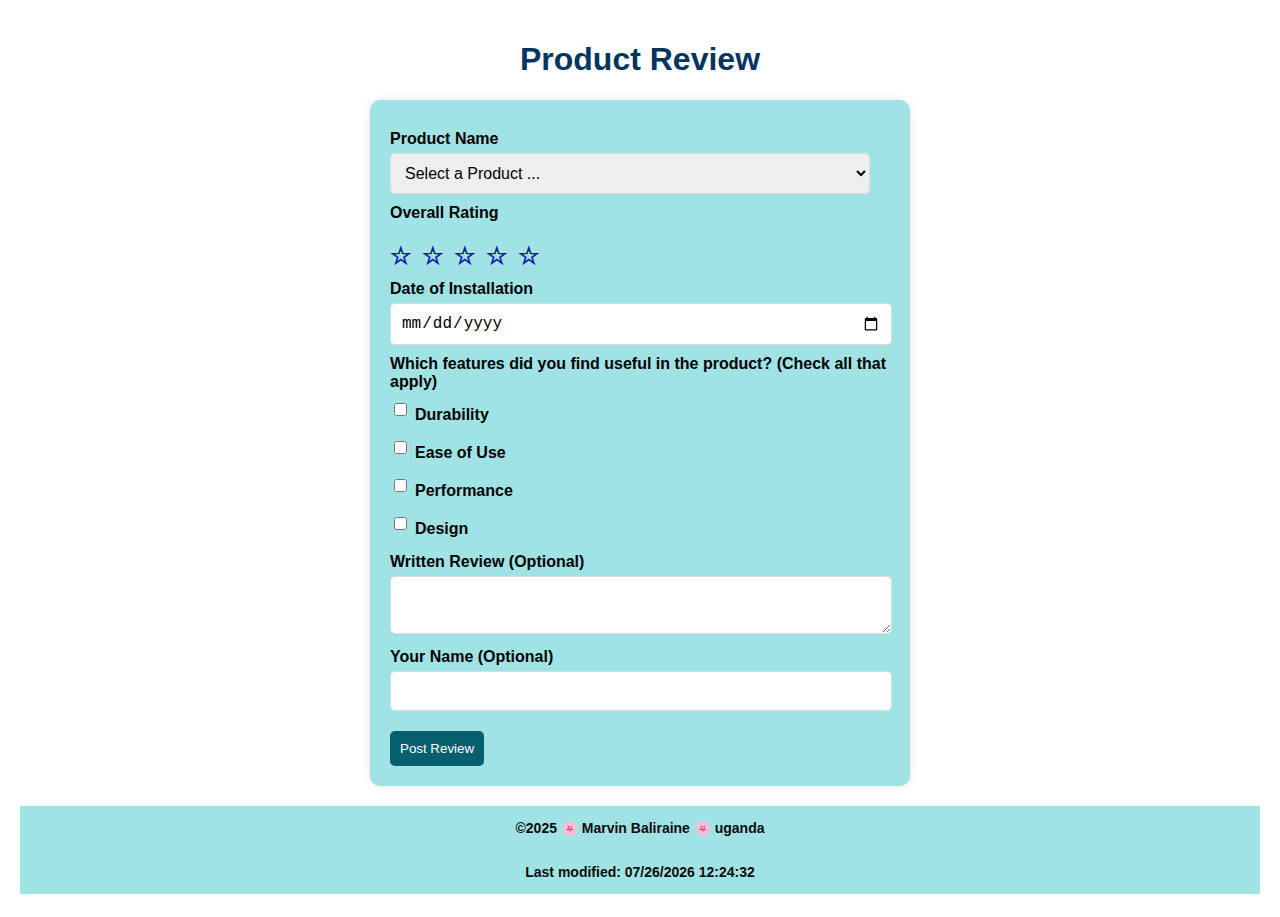
<file: form.html>
<!DOCTYPE html>
<html lang="en">
<head>
    <meta charset="UTF-8">
    <meta name="viewport" content="width=device-width, initial-scale=1.0">
    <title>Product Review</title>
    <meta name="author" content="Marvin Baliraine">
    <meta name="description" content="A WDD customer product review form">
    <link rel="stylesheet" href="styles/form.css">
    <script src="scripts/form.js" type="text/javascript" defer></script>
</head>
<body>
    <h1>Product Review</h1>
    <form id="reviewForm" method="get" action="review.html">
        <label for="productName">Product Name</label>
        <select id="productName" name="productName" required>
            <option value="" disabled selected>Select a Product ...</option>
        </select>

        <label>Overall Rating</label>
        <div class="rating">
            <input type="radio" id="star1" name="rating" value="1" required>
            <label for="star1">☆</label>
            <input type="radio" id="star2" name="rating" value="2">
            <label for="star2">☆</label>
            <input type="radio" id="star3" name="rating" value="3">
            <label for="star3">☆</label>
            <input type="radio" id="star4" name="rating" value="4">
            <label for="star4">☆</label>
            <input type="radio" id="star5" name="rating" value="5">
            <label for="star5">☆</label>
        </div>

        <label for="installationDate">Date of Installation</label>
        <input type="date" id="installationDate" name="installationDate" required>

        <label>Which features did you find useful in the product? (Check all that apply)</label>
        <div class="features">
            <div class="feature-item">
                <input type="checkbox" id="durability" name="features" value="Durability">
                <label for="durability">Durability</label>
            </div>
            <div class="feature-item">
                <input type="checkbox" id="easeOfUse" name="features" value="Ease of Use">
                <label for="easeOfUse">Ease of Use</label>
            </div>
            <div class="feature-item">
                <input type="checkbox" id="performance" name="features" value="Performance">
                <label for="performance">Performance</label>
            </div>
            <div class="feature-item">
                <input type="checkbox" id="design" name="features" value="Design">
                <label for="design">Design</label>
            </div>
        </div>

        <label for="writtenReview">Written Review (Optional)</label>
        <textarea id="writtenReview" name="writtenReview"></textarea>

        <label for="userName">Your Name (Optional)</label>
        <input type="text" id="userName" name="userName">

        <input type="submit" value="Post Review">
    </form>
    <footer>
       <p>©2025 🌸 Marvin Baliraine 🌸 uganda</p>  
       <p id="lastModified"></p>
    </footer>
</body>
</html>
</file>
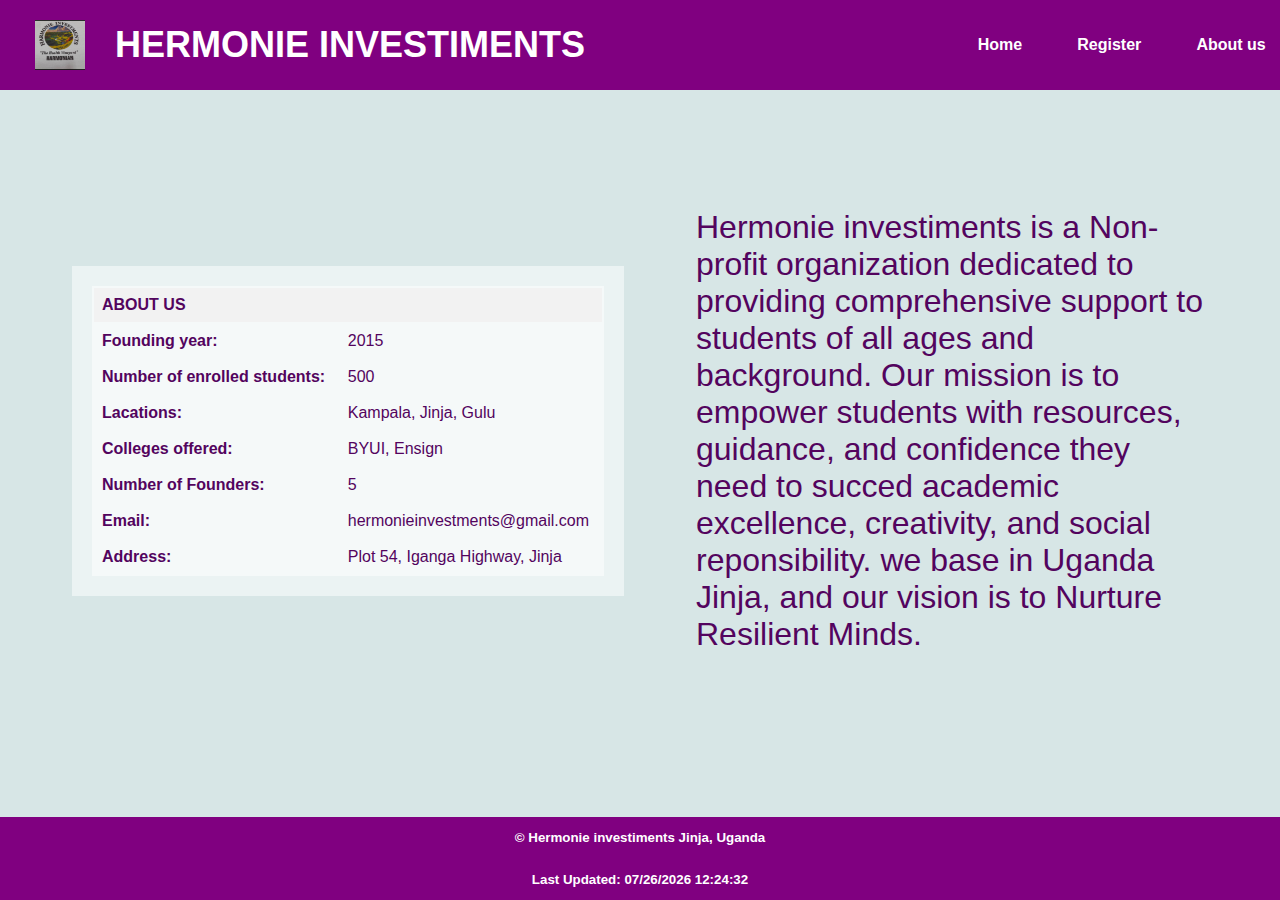
<file: wdd131/project/about.html>
<!DOCTYPE html>
<html lang="en">
<head>
    <meta charset="UTF-8">
    <meta name="viewport" content="width=device-width, initial-scale=1.0">
    <title>Temple Album</title>
    <meta name="description" content="A WDD website showing temple pictures">
    <meta name="author"  content="Marvin Baliraine
    ">
        <link rel="preconnect" href="https://fonts.googleapis.com">
    <link rel="preconnect" href="https://fonts.gstatic.com" crossorigin>
    <link href="https://fonts.googleapis.com/css2?family=Roboto:ital,wght@0,100;0,300;0,400;0,500;0,700;0,900;1,100;1,300;1,400;1,500;1,700;1,900&display=swap" rel="stylesheet">
    <link rel="stylesheet" href="styles/project.css">
    <link rel="stylesheet" href="styles/about.css">
    <script src="scripts/about.js" type="text/javascript" defer></script>

</head>
<body>
    <header>
        <div class="navbar">
            <img class="logo-img" src="pictures/hermonie-icon.jpg" alt="anavh-icon">
           <!-- <img src="pictures/hermonie-icon.svg" alt="hermonie-icon">-->
            <div class="logo">
                 
                <h1 class="logo"> HERMONIE INVESTIMENTS </h1> </div>

            <nav class="nav-links">
                <ul id="nav-links">
                    <li><a href="siteplan.html">Home</a></li>
                    <li><a href="projectform.html">Register</a></li>
                    <li><a href="about.html">About us</a></li>
                  <!--- <li><a href="#">Large</a></li> -->
                  <!---  <li><a href="#">Small</a></li> -->
                </ul>
            </nav>

            <nav class="menu">
                <ul >
                    <li><a href="project.html">Home</a></li>
                    <li><a href="projectform.html">Register</a></li>
                    <li><a href="about.html">About us</a></li>
                   <!--- <li><a href="#">Large</a></li> -->
                  <!---  <li><a href="#">Small</a></li> -->
                </ul>
            </nav>
            
           
            <div class="hamburger" id="hamburger">
                <div class="bar"></div>
                <div class="bar"></div>
                <div  class="bar"></div>
            </div>
        </div>
    </header>
    <main id="main-content">
        <div class="data">
            <table>
                <tr>
                    <th colspan="2">ABOUT US</th>
                </tr>
                <tr>
                    <td><strong>Founding year:</strong></td>
                    <td>2015</td>
                </tr>
                <tr>
                    <td><strong>Number of enrolled students:</strong></td>
                    <td>500</td>
                </tr>
                <tr>
                    <td><strong>Lacations:</strong></td>
                    <td>Kampala, Jinja, Gulu</td>
                </tr>
                <tr>
                    <td><strong>Colleges offered:</strong></td>
                    <td>BYUI, Ensign</td>
                </tr>
                <tr>
                    <td><strong>Number of Founders:</strong></td>
                    <td>5</td>
                </tr>
                <tr>
                    <td><strong>Email:</strong></td>
                    <td>hermonieinvestments@gmail.com</td>
                </tr>
                <tr>
                    <td><strong>Address:</strong></td>
                    <td>Plot 54, Iganga Highway, Jinja</td>
                </tr>
            </table>
        </div>

        <div class="about">
            <p> Hermonie investiments is a Non-profit organization dedicated to providing comprehensive support to students of all ages and background. 
                Our mission is to empower students with resources, guidance, and confidence they need to succed academic excellence, creativity, and social reponsibility.
                we base in Uganda Jinja, and our vision is to Nurture Resilient Minds.
               
            </p>
        </div>
        
    </main>
    <footer>
        <p>
            &copy;<span id="currentYear"></span> Hermonie investiments Jinja, Uganda<br>
        </p>
        <p id="lastModified"></p> 
    </footer>
</body>
</html>
</file>
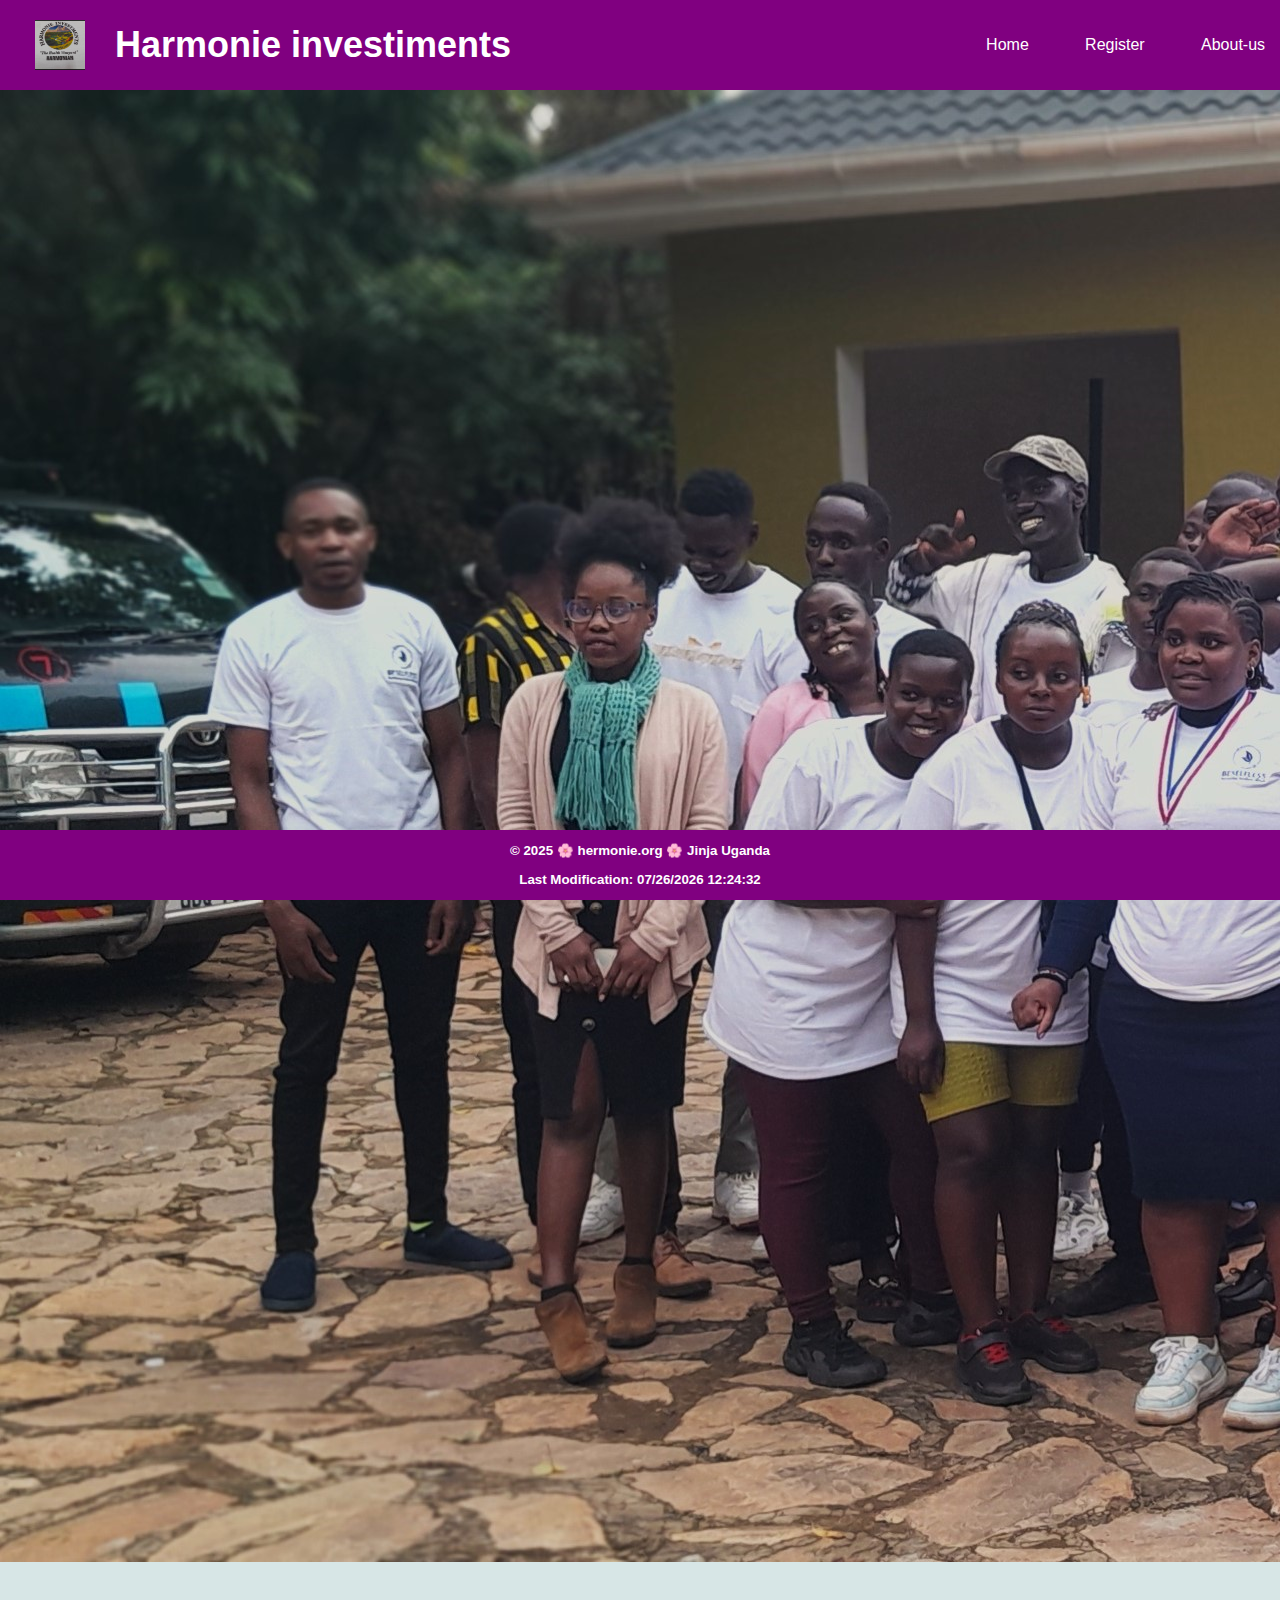
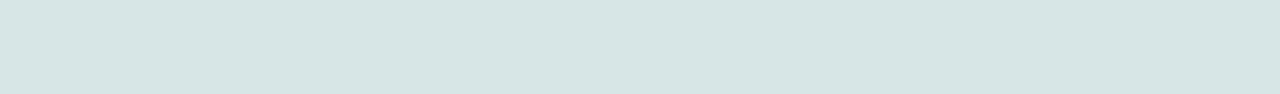
<file: wdd131/project/project.html>
<!DOCTYPE html>
<html lang="en">
<head>
    <meta charset="UTF-8">
    <meta name="viewport" content="width=device-width, initial-scale=1.0">
    <title>Temple Album</title>
    <meta name="description" content="A WDD website showing my project">
    <meta name="author"  content="Marvin Baliraine">
    <link rel="preconnect" href="https://fonts.googleapis.com">
    <link rel="preconnect" href="https://fonts.gstatic.com" crossorigin>
    <link href="https://fonts.googleapis.com/css2?family=Roboto:ital,wght@0,100;0,300;0,400;0,500;0,700;0,900;1,100;1,300;1,400;1,500;1,700;1,900&display=swap" rel="stylesheet">
    <link rel="stylesheet" href="styles/project.css">
    <script src="scripts/project.js" type="text/javascript" defer></script>

</head>
<body>
    <header>
        <div class="navbar">
            <img class="logo-img" src="pictures\hermonie-icon.jpg" alt="hermonie-icon" loading="lazy">
           <!-- <img src="pictures/beselfless-icon.svg" alt="beselfless-icon">-->
            <div class="logo">
                 
                <h1 class="logo"> Harmonie investiments</h1> </div>

            <nav class="nav-links">
                <ul id="nav-links">
                    <li><a href="project.html">Home</a></li>
                    <li><a href="projectform.html">Register</a></li>
                    <li><a href="about.html"> About us</a></li>
                  <!--- <li><a href="#">Large</a></li> -->
                  <!---  <li><a href="#">Small</a></li> -->
                </ul>
            </nav>

            <nav class="menu">
                <ul >
                    <li><a href="project.html">Home</a></li>
                    <li><a href="projectform.html">Register</a></li>
                    <li><a href="about.html">About-us</a></li>
                   <!--- <li><a href="#">Large</a></li> -->
                  <!---  <li><a href="#">Small</a></li> -->
                </ul>
            </nav>
            
           
            <div class="hamburger" id="hamburger">
                <div class="bar"></div>
                <div class="bar"></div>
                <div  class="bar"></div>
            </div>
        </div>
    </header>
    <main id="main-content">
        
       
        <picture class="bk-img">
            <source media="(max-width: 500px)" srcset="pictures\hermonie_students_small.webp" >
            <source media="(min-width: 501px) and (max-width: 1000px)" srcset="pictures\hermonie_students_small.webp">
            <source media="(min-width: 1001px)" srcset="pictures\hermonie_students_small.webp">
            <img src="pictures/hermonie.webp" alt="Savanna" loading="lazy">
        </picture>
            <div class="container">
                <p class="word">Nurturing</p>
                <p class="word">Resilient</p>
                <p class="word">Minds</p>
            </div>
            
            
    </main>

    <footer>
        <p>&copy; 2025 🌸 hermonie.org 🌸 Jinja Uganda</p>
        <p id="lastModified"></p> 
    </footer>
</body>
</html>
</file>
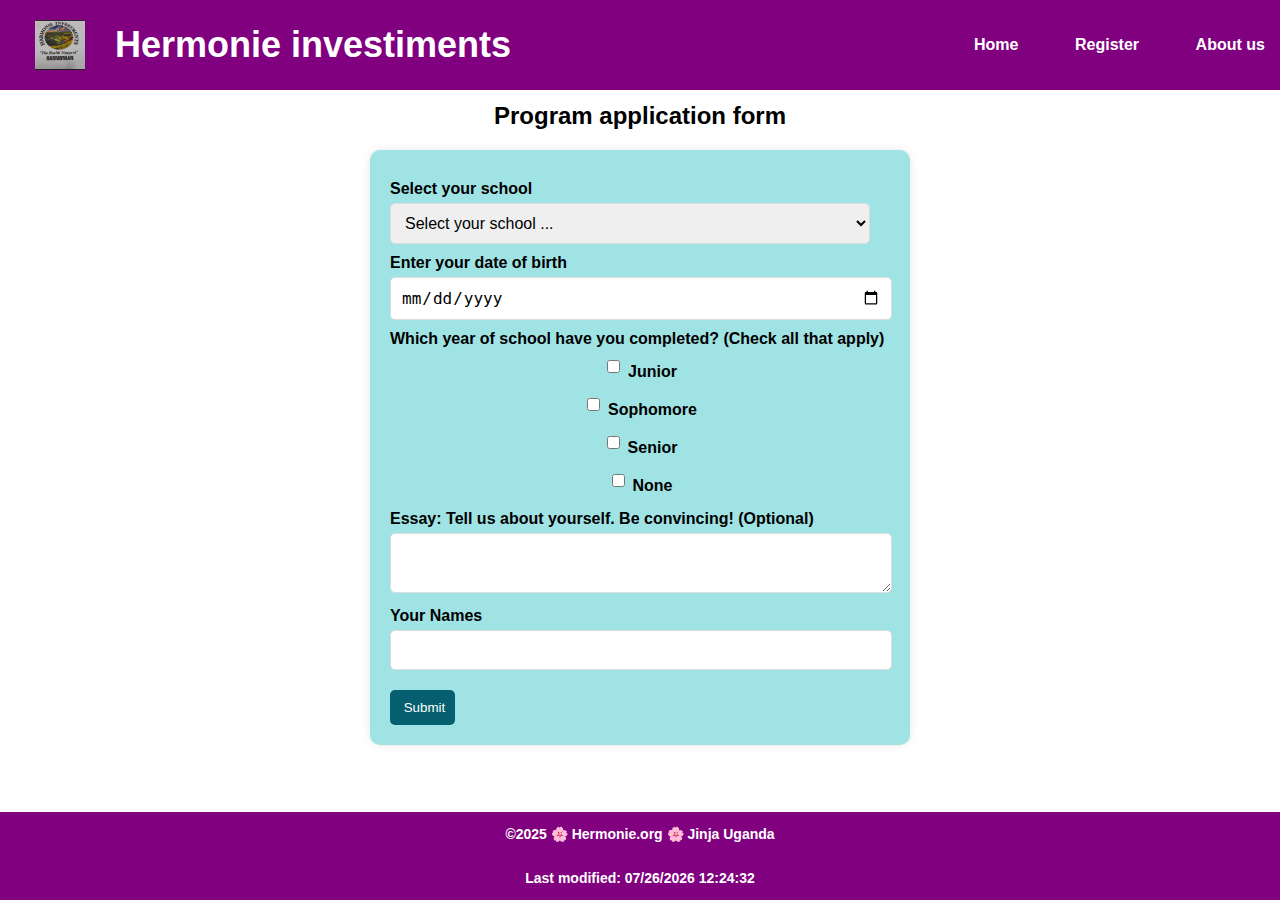
<file: wdd131/project/projectform.html>
<!DOCTYPE html>
<html lang="en">
<head>
    <meta charset="UTF-8">
    <meta name="viewport" content="width=device-width, initial-scale=1.0">
    <title>Temple Album</title>
    <meta name="description" content="A WDD website showing temple pictures">
    <meta name="author"  content="Marvin Baliraine">
        <link rel="preconnect" href="https://fonts.googleapis.com">
    <link rel="preconnect" href="https://fonts.gstatic.com" crossorigin>
    <link href="https://fonts.googleapis.com/css2?family=Roboto:ital,wght@0,100;0,300;0,400;0,500;0,700;0,900;1,100;1,300;1,400;1,500;1,700;1,900&display=swap" rel="stylesheet">
    <link rel="stylesheet" href="styles/project.css">
    <link rel="stylesheet" href="styles/projectform.css">
    
    <script src="scripts/projectform.js" type="text/javascript" defer></script>

</head>
<body>
    <header>
        <div class="navbar">
            <img class="logo-img" src="pictures\hermonie-icon.jpg" alt="hermonie" loading="lazy">
           <!-- <img src="pictures/beselfless-icon.svg" alt="beselfless-icon">-->
            <div class="logo">
                 
                <h1 class="logo"> Hermonie investiments</h1> </div>

            <nav class="nav-links">
                <ul id="nav-links">
                    <li><a href="project.html">Home</a></li>
                    <li><a href="projectform.html">Register</a></li>
                    <li><a href="about.html">About us</a></li>
                  <!--- <li><a href="#">Large</a></li> -->
                  <!---  <li><a href="#">Small</a></li> -->
                </ul>
            </nav>

            <nav class="menu">
                <ul >
                    <li><a href="project.html">Home</a></li>
                    <li><a href="projectform.html">Register</a></li>
                    <li><a href="about.html">About us</a></li>
                   <!--- <li><a href="#">Large</a></li> -->
                  <!---  <li><a href="#">Small</a></li> -->
                </ul>
            </nav>
            
           
            <div class="hamburger" id="hamburger">
                <div class="bar"></div>
                <div class="bar"></div>
                <div  class="bar"></div>
            </div>
        </div>
    </header>
    <main id="main-content">
    <h2>Program application form</h2>
    <form id="applicationform" method="get" action="projectreviewform.html">
        <label for="CollegeName">Select your school</label>
        <select id="CollegeName" name="CollegeName" required>
            <option value="" disabled selected>Select your school ...</option>
        </select>

     <!----  <label>Overall Rating</label>
        <div class="rating">
            <input type="radio" id="star1" name="rating" value="1" required>
            <label for="star1">☆</label>
            <input type="radio" id="star2" name="rating" value="2">
            <label for="star2">☆</label>
            <input type="radio" id="star3" name="rating" value="3">
            <label for="star3">☆</label>
            <input type="radio" id="star4" name="rating" value="4">
            <label for="star4">☆</label>
            <input type="radio" id="star5" name="rating" value="5">
            <label for="star5">☆</label>
        </div>-->

        <label for="Birthdate"> Enter your date of birth</label>
        <input type="date" id="installationDate" name="installationDate" required>

        <label>Which year of school have you completed? (Check all that apply)</label>
        <div class="features">
            <div class="feature-item">
                <input type="checkbox" id="junior" name="features" value="Junior">
                <label for="junior">Junior</label>
            </div>
            <div class="feature-item">
                <input type="checkbox" id="Sophomore" name="features" value="Sophomore">
                <label for="sophomore">Sophomore</label>
            </div>
            <div class="feature-item">
                <input type="checkbox" id="Senior" name="features" value="senior">
                <label for="Senior">Senior</label>
            </div>
            <div class="feature-item">
                <input type="checkbox" id="none" name="features" value="none">
                <label for="none">None</label>
            </div>
        </div>

        <label for="writtenReview">Essay: Tell us about yourself. Be convincing! (Optional)</label>
        <textarea id="writtenReview" name="writtenReview"></textarea>

        <label for="userName">Your Names</label>
        <input type="text" id="userName" name="userName">

        <input type="submit" value=" Submit">
    </form>
    <footer>
       <p>©2025 🌸 Hermonie.org 🌸 Jinja Uganda</p>  
       <p id="lastModified"></p>
    </footer>

    <!--<footer>
        <p>&copy;2025 🌸 Marvin Baliraine 🌸 Uganda</p>
        <p id="lastModified"></p> 
    </footer>-->
    </main>
    
</body>
</html>
</file>
<file: styles/form.css>
body {
    font-family: Arial, sans-serif;
    background-color: white;
    margin: 0;
    padding: 20px;
    display: flex;
    flex-direction: column;
    align-items: center;
    max-height: 100%;
    font-weight: bold;
}

h1 {
    color:  #03355e;
    ;
}

form {
    background: #a0e3e5;
    padding: 20px;
    border-radius: 10px;
    box-shadow: 0 0 10px rgba(0, 0, 0, 0.1);
    width: 100%;
    max-width: 500px;
}

label {
    display: block;
    margin-top: 10px;
}

select, input[type="date"], input[type="text"], textarea {
    width: calc(100% - 20px);
    padding: 10px;
    margin-top: 5px;
    border: 1px solid #ddd;
    border-radius: 5px;
    font-size: 16px;
}

.rating {
    display: flex;
    justify-content: space-between;
    width: 150px;
    margin: 10px 0;
}

.rating input {
    display: none;
}

.rating label {
    font-size: 24px;
    color: rgb(10, 26, 165);
    cursor: pointer;
}

.rating input:checked ~ label,
.rating input:hover ~ label {
    color: rgb(167, 28, 4);
}

.features {
    display: flex;
    flex-direction: column;
}

.feature-item {
    display: flex;
    align-items: center;
    margin: 5px 0;
}

.features input {
    margin-right: 8px;
}

input[type="submit"] {
    background-color: #055f6e;
    color: #fff;
    padding: 10px;
    border: none;
    border-radius: 5px;
    cursor: pointer;
    margin-top: 20px;
}

input[type="submit"]:hover {
    background-color: #086400;
}

footer {
    display: flex;
    flex-direction: column;
    margin-top: 20px;
    text-align: center;
    font-size: 14px;
    color: #0c0b0b;
    width: 100%;
    background-color: #a0e3e5 ;
}
</file>
<file: wdd131/project/styles/project.css>
:root {
   
    --accent-color: #09077a;    /* Accent color */
    --bg-color: purple;        /* Background color */
    --text-color: white;      /* Text color */
    --hover-color:rgb(4, 116, 97);
       

 }
 

body {
    font-family: Arial, sans-serif;
    margin: 0;
    padding: 0;
    box-sizing: border-box;
    background-color: rgb(215, 230, 230);
}

header {
    background-color:purple;
    color:var(--text-color);
    position: fixed;
    top:0%;
    width: 100%;
    color: white;
    
    
}
.logo-img{
    width: 50px;
    height: 50px;
    padding-left: 30px;
    padding-right: 30px;
    padding-top: 0%;
    padding-bottom: 0%;
}
.navbar {
    display: flex;
    justify-content: space-evenly;
    align-items: center;
    padding: 0;
    padding-left: 5px;
    padding-right: 5px;
}

.logo {
    font-size: 1.5em;
}

nav {
    flex-grow: 1;
    text-align: right;
    
}

.menu {
    list-style-type: none;
    margin: 0;
    padding: 0;
    
}

.menu li {
    display: inline;
    margin-left: 2em;
}

.menu li a {
    color: white;
    text-decoration: none;
    padding: 2%;
}

.menu li a:hover{
    background-color: rgb(4, 116, 97);
    
}

.hamburger {
    display: none;
    cursor: pointer;
    flex-direction: column;
}

.hamburger .bar {
    width: 25px;
    height: 3px;
    background-color: white;
    margin: 4px 0;
}

menu {
    padding: 2em;
    text-align: center;
    transition: margin-top 0.3s ease;
}

.gallery {
    display: flex;
    flex-wrap: wrap;
    justify-content: center;
}

.gallery-item {
    margin: 10px;
}

.gallery-item img {
    max-width: 100%;
    height: auto;
}

footer {
    background-color:purple;
    color: var(--text-color);
    text-align: center;
    padding: 0;
    bottom: 0%;
    position: fixed;
    width: 100%;
    font-size: smaller;
    font-weight: bold
   
}

#nav-links{
    display: none;
}


main{
    padding-top: 7%;
    display: grid;
    grid-template-columns: 1fr 0.4fr;
    grid-template-rows: 0.1fr auto;
    width: 100%;
    padding-bottom: 10%;
   
    
}
main h2{
    display:flex;
    align-items: center;
    justify-content: center;
   

    
}
main div{
    display: flex;
    flex-wrap: wrap;
    align-items: center;
    justify-content: center;

}
main div figure img {
    width:300px;
    height: 300px;
    gap: 10px;
}

:root {
   
    --accent-color: #09077a;    /* Accent color */
    --bg-color:rgb(29, 109, 40);;        /* Background color */
    --text-color: white;      /* Text color */
       --hover-color:#133f08;
 }

 
 .container {
    display: flex;
    flex-direction: column;
    align-items: center;
    position: fixed;
    right: 10%;
    top: 30%;
    color: yellow; /* Change text color to red */
    text-decoration-color: yellow; /* This is for links under text decoration */
}

    



.word {
    font-size: 4rem;
    color: black;
    opacity: 0;
    animation: fade 3s infinite;
    margin: 10px 0;  /* Added margin to ensure spacing between words */
}

.word:nth-child(1) {
    animation-delay: 0s;
}

.word:nth-child(2) {
    animation-delay: 1s;
}

.word:nth-child(3) {
    animation-delay: 2s;
}

.nav-links{
    color: white;
}


@keyframes fade {
    0%, 100% { opacity: 0; }
    50% { opacity: 1; }
}


@media (max-width: 768px) {
    nav {
        display: flex;
    }
    .hamburger {
        display: flex;
    }
    .menu{
        display: none;
    }
    main div figure img {
        width:380px;
        height: 320px;
        gap: 10px;
    }
    main{
        padding-top: 15%;
    }
    

#nav-links.show {
    
    display: flex;
    flex-direction: column;
    align-items: center;
    background-color: purple;
    position: absolute;
    top: 0%;
    width: 100%;
    right: 0%;
    transition: all 0.3s ease;
    
}

#nav-links li a {
    text-decoration: none;
    font-size: 100%;
    list-style-type: none;
    width: 100%;
    display: flex;
    flex-direction: row;
    color: white;
    padding: 10%;
    color: var(--text-color);
    

}

#nav-links li a:hover{
    background-color: rgb(4, 116, 97);


}
#nav-links li {
    list-style-type: none;
    align-items: center;
    justify-content: center;
    margin-bottom: 8%;
    color: white;
    

}
main{
    display: flex;
    flex-direction: column;
    max-width: 100%;

    img{
        max-width: 100%;
    }
}
.container{
    background-color:  rgb(215, 230, 230);
    top:40%;
}

}
.hamburger.open .bar:nth-child(2) {
    opacity: 0;
}

.hamburger.open .bar:nth-child(1) {
    transform: translateY(7px) rotate(45deg);
}

.hamburger.open .bar:nth-child(3) {
    transform: translateY(-15px) rotate(-45deg);
}
</file>
<file: wdd131/project/styles/about.css>
:root {
    --primary-color: #88929c;
    --secondary-color: #1a3f5f;
    --accent-color: #09077a;
    --bg-color: rgb(37, 109, 46);
    --text-color: #343a40;
    --hover-color: #26970a;
    --weather-icon-size: 20px;
}

body {
    display: grid;
    max-width: 100%;
    height: 100vh;
    grid-template-columns: 1fr;
    grid-template-rows: auto 1fr auto;
    grid-template-areas: 
        "nav"
        "main"
        "footer";
    font-family: 'Poppins', sans-serif;
    background-color: rgb(215, 230, 230);
    color: rgb(83, 4, 94);
    overflow-x: hidden; /* Prevent horizontal scrolling */
}

.navbar a {
    font-weight: bold;
}

.about {
    width: 40%;
    height: 80%;
    font-size: 200%;
    font-family: 'Gill Sans', 'Gill Sans MT', Calibri, 'Trebuchet MS', sans-serif;
    border: black;
}

.menu li a {
    color: white;
}

main {
    grid-area: main;
    display: flex;
    flex-direction: row;
    align-items: center;
    justify-content: space-evenly;
}

footer {
    grid-area: footer;
    display: flex;
    flex-direction: column;
    align-items: center;
    justify-content: center;
    background-color: purple;
    margin-bottom: 0%;
    color: white;
    font-weight: bold;
}

.data {
    display: flex;
    align-items: flex-start;
    justify-content: flex-start;
    padding: 20px;
    flex-direction: column;
    background-color: rgba(255, 255, 255, 0.5);
    width: 40%;
    max-width: 600px;
}

header {
    color: white;
    z-index: 999;
}

table {
    width: 100%;
    background-color: rgba(255, 255, 255, 0.5);
}

th, td {
    padding: 8px;
    text-align: left;
}

th {
    background-color: #f2f2f2;
}

/* Responsive Design */
@media only screen and (max-width: 760px) {
    body {
        grid-template-columns: 1fr;
        grid-template-rows: auto 1fr auto;
        grid-template-areas: 
            "nav"  
            "main" 
            "footer";
        padding: 10px;
    }

    .data {
        max-width: 100%;
        margin: 0;
        padding: 10px;
        position: relative;
        width: 100%;
        background-color: rgba(146, 146, 146, 0.199);
    }
}

@media (max-width: 768px) {
    nav {
        display: flex;
    }
    .hamburger {
        display: flex;
    }
    .menu {
        display: none;
    }
    main div figure img {
        width: 380px;
        height: 320px;
        gap: 10px;
    }
    main {
        padding-top: 15%;
    }

    #nav-links.show {
        display: flex;
        flex-direction: column;
        align-items: center;
        background-color: purple;
        position: absolute;
        top: 0%;
        width: 100%;
        right: 0%;
        transition: all 0.3s ease;
    }

    #nav-links li a {
        text-decoration: none;
        font-size: 100%;
        list-style-type: none;
        width: 100%;
        display: flex;
        flex-direction: row;
        padding: 10%;
        color: white;
    }

    #nav-links li a:hover {
        background-color: rgb(4, 116, 97);
    }

    #nav-links li {
        list-style-type: none;
        align-items: center;
        justify-content: center;
        margin-bottom: 8%;
    }
}

.hamburger.open .bar:nth-child(2) {
    opacity: 0;
}

.hamburger.open .bar:nth-child(1) {
    transform: translateY(7px) rotate(45deg);
}

.hamburger.open .bar:nth-child(3) {
    transform: translateY(-15px) rotate(-45deg);
}

/* Gallery Styling */
.gallery {
    display: grid;
    grid-template-columns: repeat(auto-fit, minmax(250px, 1fr));
    gap: 15px;
    justify-content: center;
    padding: 20px;
}

.gallery img {
    width: 100%;
    height: auto;
    border-radius: 10px;
    box-shadow: 2px 2px 10px rgba(0, 0, 0, 0.2);
    transition: transform 0.3s ease;
}

.gallery img:hover {
    transform: scale(1.05);
}
</file>
<file: wdd131/project/styles/projectform.css>
body {
    font-family: Arial, sans-serif;
    background-color: white;
    margin: 0;
    padding: 20px;
    display: flex;
    flex-direction: column;
    align-items: center;
    max-height: 100%;
    font-weight: bold;
}

h1 {
    color: white;
    ;
}
main{
    display: flex;
    flex-direction: column;
    align-items: center;
    justify-content: center;
    padding-top: 5%;
    padding-bottom: 5%;
}

form {
    background: #a0e3e5;
    padding: 20px;
    border-radius: 10px;
    box-shadow: 0 0 10px rgba(0, 0, 0, 0.1);
    width: 100%;
    max-width: 500px;
}

label {
    display: block;
    margin-top: 10px;
}

select, input[type="date"], input[type="text"], textarea {
    width: calc(100% - 20px);
    padding: 10px;
    margin-top: 5px;
    border: 1px solid #ddd;
    border-radius: 5px;
    font-size: 16px;
}

.rating {
    display: flex;
    justify-content: space-between;
    width: 150px;
    margin: 10px 0;
}

.rating input {
    display: none;
}

.rating label {
    font-size: 24px;
    color: rgb(10, 26, 165);
    cursor: pointer;
}

.rating input:checked ~ label,
.rating input:hover ~ label {
    color: rgb(167, 28, 4);
}

.features {
    display: flex;
    flex-direction: column;
    
}

.feature-item {
    display: flex;
    flex-direction: row;
    

    justify-content: left;
    margin: 5px 0;
}

.features input {
    margin-right: 8px;
}

input[type="submit"] {
    background-color: #055f6e;
    color: #fff;
    padding: 10px;
    border: none;
    border-radius: 5px;
    cursor: pointer;
    margin-top: 20px;
}

input[type="submit"]:hover {
    background-color: #086400;
}

footer {
    display: flex;
    flex-direction: column;
    margin-top: 20px;
    text-align: center;
    font-size: 14px;
    color:white;
    width: 100%;
    background-color:purple ;
}
.final-comment{
    color: black;
}

@media (max-width: 768px) {
    nav {
        display: flex;
    }
    .hamburger {
        display: flex;
    }
    .menu{
        display: none;
    }
    main div figure img {
        width:380px;
        height: 320px;
        gap: 10px;
    }
    main{
        padding-top: 20%;
        padding-bottom: 18%;
    }
    

#nav-links.show {
    
    display: flex;
    flex-direction: column;
    align-items: center;
    background-color: purple;
    position: absolute;
    top: 0%;
    width: 100%;
    right: 0%;
    transition: all 0.3s ease;
    
}

#nav-links li a {
    text-decoration: none;
    font-size: 100%;
    list-style-type: none;
    width: 100%;
    display: flex;
    flex-direction: row;
    
    padding: 10%;
    color: var(--text-color);
    

}

#nav-links li a:hover{
    background-color: rgb(4, 116, 97);


}
#nav-links li {
    list-style-type: none;
    align-items: center;
    justify-content: center;
    margin-bottom: 8%;
    
    
}

}
.hamburger.open .bar:nth-child(2) {
    opacity: 0;
}

.hamburger.open .bar:nth-child(1) {
    transform: translateY(7px) rotate(45deg);
}

.hamburger.open .bar:nth-child(3) {
    transform: translateY(-15px) rotate(-45deg);
}
</file>
